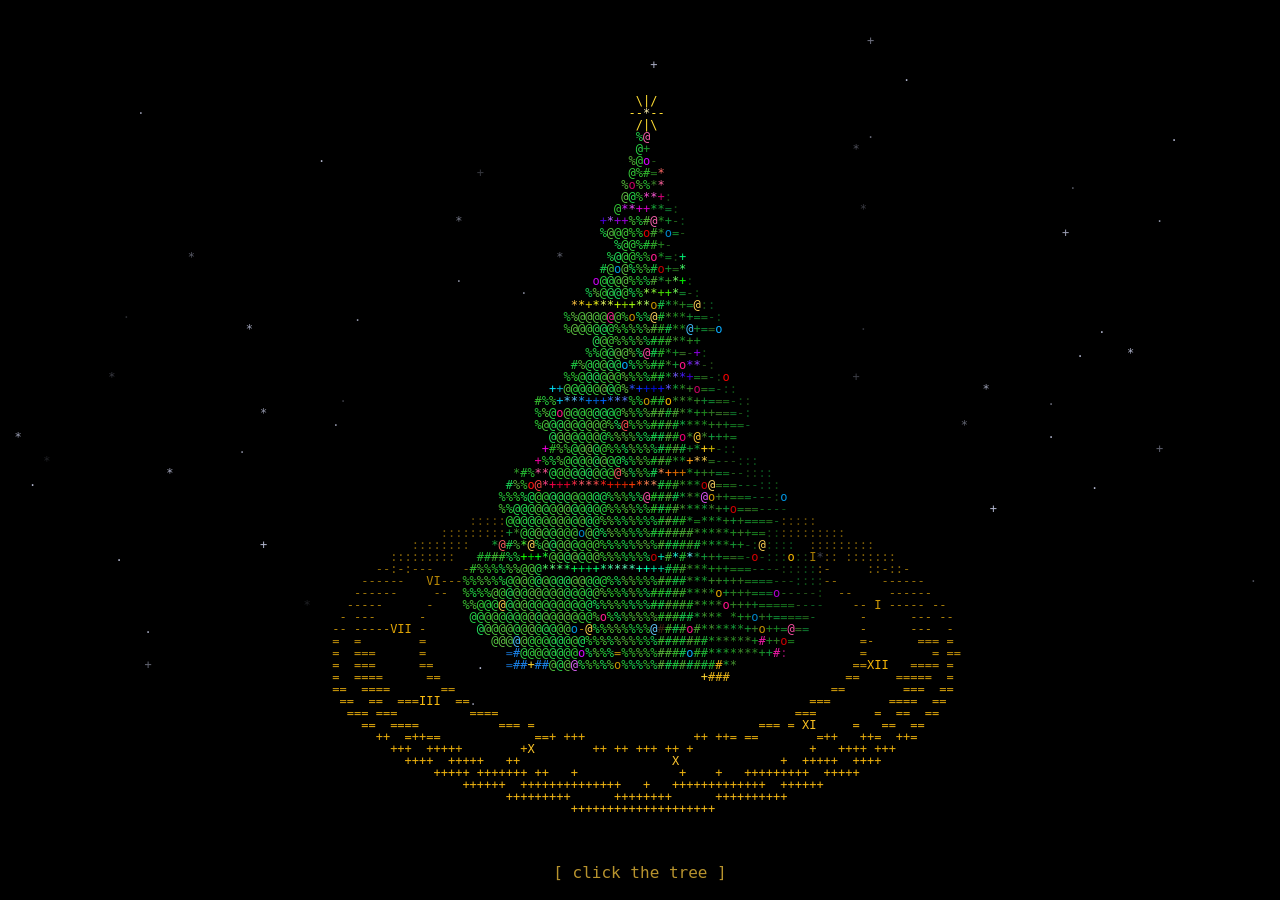
<file: index.html>
<!doctype html>
<html lang="en">
<head>
<meta charset="utf-8">
<meta name="viewport" content="width=device-width,initial-scale=1">
<title>ASCII Christmas</title>
<style>
  html, body { margin: 0; height: 100%; background: #000; overflow: hidden; }
  canvas { display: block; outline: none; }
  .ui { position: fixed; left: 16px; right: 16px; bottom: 10vh; margin: 0; text-align: center;
        font: 16px ui-monospace, Menlo, Consolas, monospace; color: hsl(44, 90%, 60%); }
  .ui[hidden] { display: none; }
  #hint { bottom: 2vh; opacity: .75; pointer-events: none; }
  #gift label { display: block; margin-bottom: .6em; }
  #code { font: inherit; color: #fff; background: transparent; border: 0; border-bottom: 1px dashed currentColor;
          width: 14ch; text-align: center; text-transform: lowercase; caret-color: hsl(44, 90%, 60%); }
  #code:focus { outline: none; border-bottom-style: solid; }
  #gift button { font: inherit; color: inherit; background: none; border: 0; cursor: pointer; padding: .3em .5em; }
  #gift button:hover, #gift button:focus-visible { color: #fff; outline: none; }
  #msg { min-height: 1.4em; margin: .6em 0; color: hsl(120, 50%, 60%); }
</style>
</head>
<body>
<canvas id="c" tabindex="0" role="button" aria-label="A rotating ASCII Christmas tree. Press Enter to open your present."></canvas>
<p id="hint" class="ui">[ click the tree ]</p>
<form id="gift" class="ui" hidden>
  <label for="code">&gt; enter your code</label>
  <input id="code" autocomplete="off" autocapitalize="off" spellcheck="false" maxlength="60"> <button>[ open ]</button>
  <p id="msg" role="status"></p>
  <button type="button" id="back">[ &lt; back to the tree ]</button>
</form>
<script>
const cv = document.getElementById('c'), ctx = cv.getContext('2d');
const TAU = Math.PI * 2, rnd = Math.random;
const D = 24, YC = 4.6, PITCH = 0.32;                 // camera distance, look-at height, downward tilt
const SPEED = matchMedia('(prefers-reduced-motion: reduce)').matches ? 0.08 : 0.35;
const RAMP = '.:-=+*#%@';

// ---- scene: a cloud of 3D points (y is up, ground at y=0) ----
const P = [], G = [];                                  // tree scene, big-present scene
let T = P;                                              // scene that add() writes into
const add = (x, y, z, nx, ny, nz, k, o = {}) => T.push({ x, y, z, nx, ny, nz, k, ...o });
const TREE = 0, ORN = 1, LIGHT = 2, TRUNK = 3, RING = 4, GIFT = 5, TEXT = 6, STAR = 7, NONE = 255;

// tree: 5 stacked tiers inside a cone envelope
const H0 = 0.9, H1 = 10, TIERS = 5;
const radius = h => {
  const u = (h - H0) / (H1 - H0), frac = (u * TIERS) % 1;
  return 3.6 * (1 - u) * (0.4 + 0.6 * (1 - frac));
};
for (let h = H0; h < H1; h += 0.09) {
  const r = radius(h), n = Math.max(6, Math.round(TAU * r / 0.08));
  for (let i = 0; i < n; i++) {
    const a = (i / n) * TAU + rnd() * 0.05, c = Math.cos(a), s = Math.sin(a);
    if (rnd() < 0.03) add(r * c, h, r * s, c, 0.45, s, ORN, { hue: [0, 45, 200, 290, 330][i % 5], ph: rnd() * TAU });
    else add(r * c, h, r * s, c, 0.45, s, TREE, { v: rnd() });
  }
}
// rainbow garland spiralling up the tree
for (let s = 0; s < 1; s += 0.0012) {
  const h = 1.2 + s * 8.2, a = s * TAU * 5, r = radius(h) + 0.1;
  add(r * Math.cos(a), h, r * Math.sin(a), Math.cos(a), 0.3, Math.sin(a), LIGHT, { s });
}
// trunk
for (let h = 0; h < H0; h += 0.08)
  for (let a = 0; a < TAU; a += 0.12) add(0.45 * Math.cos(a), h, 0.45 * Math.sin(a), Math.cos(a), 0, Math.sin(a), TRUNK);
// golden clock-face ring on the ground
const circle = (r, step) => { for (let a = 0; a < TAU; a += step / r) add(r * Math.cos(a), 0, r * Math.sin(a), 0, 1, 0, RING); };
circle(6.3, 0.06); circle(5.9, 0.06); circle(4.6, 0.18); circle(1.3, 0.12);
for (let i = 0; i < 60; i++) {
  const a = (i / 60) * TAU, inner = i % 5 ? 5.6 : 5.3;
  for (let r = inner; r < 5.9; r += 0.06) add(r * Math.cos(a), 0, r * Math.sin(a), 0, 1, 0, RING);
}
['XII','I','II','III','IV','V','VI','VII','VIII','IX','X','XI'].forEach((t, i) => {
  const a = (i / 12) * TAU - Math.PI / 2;
  add(5.0 * Math.cos(a), 0, 5.0 * Math.sin(a), 0, 1, 0, TEXT, { t });
});
// presents: boxes with a gold ribbon cross
function gift(cx, cz, w, ht, hue) {
  const st = 0.08, half = w / 2, rib = u => Math.abs(u) < 0.08;
  for (let u = -half; u <= half; u += st) {
    for (let v = -half; v <= half; v += st) add(cx + u, ht, cz + v, 0, 1, 0, GIFT, { hue, rib: rib(u) || rib(v) });
    for (let y = 0; y <= ht; y += st) {
      add(cx + u, y, cz - half, 0, 0, -1, GIFT, { hue, rib: rib(u) });
      add(cx + u, y, cz + half, 0, 0, 1, GIFT, { hue, rib: rib(u) });
      add(cx - half, y, cz + u, -1, 0, 0, GIFT, { hue, rib: rib(u) });
      add(cx + half, y, cz + u, 1, 0, 0, GIFT, { hue, rib: rib(u) });
    }
  }
}
gift(1.9, 2.0, 0.9, 0.7, 0); gift(-2.2, 1.3, 0.8, 0.6, 210); gift(0.4, -2.5, 1.0, 0.8, 320); gift(-1.2, -2.0, 0.6, 0.5, 45);

// the big present you open with a code: a box plus a two-loop bow, lifted to sit mid-screen
T = G;
gift(0, 0, 4.4, 3.4, 0);
for (const side of [-1, 1])
  for (let a = 0; a < TAU; a += 0.03) {
    const c = Math.cos(a), s = Math.sin(a);
    add(side * (0.75 + 0.7 * c), 3.4 + 0.55 + 0.55 * s, 0, c, s, 0, GIFT, { hue: 0, rib: true });
  }
for (const p of G) p.y += 2.4;
T = P;

// ---- screen / buffers ----
let W, H, FS, CW, COLS, ROWS, N, zb, CH, CL, KD, sky, mode = 'tree';
function resize() {
  const dpr = devicePixelRatio || 1;
  W = innerWidth; H = innerHeight;
  cv.width = W * dpr; cv.height = H * dpr; cv.style.width = W + 'px'; cv.style.height = H + 'px';
  ctx.setTransform(dpr, 0, 0, dpr, 0, 0);
  FS = Math.max(7, Math.round(Math.min(W, H) / 75));
  ctx.font = `${FS}px ui-monospace, Menlo, Consolas, monospace`;
  ctx.textBaseline = 'top';
  CW = ctx.measureText('M').width;
  COLS = Math.ceil(W / CW); ROWS = Math.ceil(H / FS); N = COLS * ROWS;
  zb = new Float32Array(N); CH = new Array(N); CL = new Array(N); KD = new Uint8Array(N);
  sky = Array.from({ length: Math.round(N * 0.006) }, () => ({
    i: Math.floor(rnd() * ROWS * 0.8) * COLS + Math.floor(rnd() * COLS), ph: rnd() * TAU, ch: '..·*+'[Math.floor(rnd() * 5)],
  }));
}
addEventListener('resize', resize);
resize();

// ---- projection (writes into PX, PY, PZ to avoid allocations) ----
let ca = 1, sa = 0, F = 1, PX = 0, PY = 0, PZ = 0;
const cp = Math.cos(PITCH), sp = Math.sin(PITCH);
function proj(x, y, z) {
  y -= YC;
  const xr = x * ca - z * sa, zr = x * sa + z * ca;
  PZ = -y * sp + zr * cp;
  const d = D + PZ;
  PX = Math.round((W / 2 + xr * F / d) / CW);
  PY = Math.round((H * 0.45 - (y * cp + zr * sp) * F / d) / FS);
}
function plot(c, r, z, ch, col, k = NONE) {
  if (c < 0 || r < 0 || c >= COLS || r >= ROWS) return;
  const i = r * COLS + c;
  if (z < zb[i]) { zb[i] = z; CH[i] = ch; CL[i] = col; KD[i] = k; }
}
const shadeOf = p => {                     // Lambert light from upper-left-front
  const nx = p.nx * ca - p.nz * sa, nz0 = p.nx * sa + p.nz * ca;
  const ny = p.ny * cp + nz0 * sp, nz = -p.ny * sp + nz0 * cp;
  const l = (-0.45 * nx + 0.55 * ny - 0.7 * nz) / Math.hypot(p.nx, p.ny, p.nz);
  return 0.2 + 0.8 * Math.max(0, l);
};
const ramp = s => RAMP[Math.min(RAMP.length - 1, Math.floor(s * RAMP.length))];

// self-check: scene exists and the look-at point projects to screen centre
console.assert(P.length > 5000, 'scene too sparse');
F = 1000; proj(0, YC, 0);
console.assert(PX === Math.round(W / 2 / CW) && PY === Math.round(H * 0.45 / FS), 'projection off-centre');

function frame(ms) {
  const t = ms / 1000, ang = t * SPEED;
  ca = Math.cos(ang); sa = Math.sin(ang);
  F = Math.min(0.62 * H * D / 11, 0.9 * W * D / 14);
  zb.fill(1e9); CH.fill(''); KD.fill(NONE);

  for (const s of sky) {                  // twinkling background, behind everything
    const b = 0.5 + 0.5 * Math.sin(t * 1.5 + s.ph);
    if (b > 0.15) { zb[s.i] = 1e8; CH[s.i] = s.ch; CL[s.i] = `rgba(220,225,255,${b * 0.8})`; }
  }

  for (const p of mode === 'tree' ? P : G) {
    proj(p.x, p.y, p.z);
    const z = PZ;
    switch (p.k) {
      case TREE: { const s = shadeOf(p); plot(PX, PY, z, ramp(s), `hsl(${105 + p.v * 35},${50 + p.v * 30}%,${8 + s * 48}%)`, TREE); break; }
      case ORN: { const b = 0.55 + 0.45 * Math.sin(t * 4 + p.ph); plot(PX, PY, z - 0.05, b > 0.6 ? '@' : 'o', `hsl(${p.hue},100%,${35 + b * 35}%)`, TREE); break; }
      case LIGHT: { const b = Math.sin(t * 6 + p.s * 300); plot(PX, PY, z - 0.1, b > 0 ? '*' : '+', `hsl(${(p.s * 1080 + t * 120) % 360},100%,${55 + b * 15}%)`, TREE); break; }
      case TRUNK: { const s = shadeOf(p); plot(PX, PY, z, '#', `hsl(25,55%,${10 + s * 25}%)`, TREE); break; }
      case RING: { const b = Math.max(0, Math.min(1, (7 - z) / 14)); plot(PX, PY, z, ramp(0.1 + b * 0.5), `hsl(44,90%,${18 + b * 42}%)`); break; }
      case GIFT: { const s = shadeOf(p); plot(PX, PY, z, p.rib ? '+' : ramp(s), p.rib ? `hsl(48,100%,${35 + s * 35}%)` : `hsl(${p.hue},80%,${22 + s * 40}%)`); break; }
      case TEXT: { const b = Math.max(0, Math.min(1, (7 - z) / 14)), c0 = PX - (p.t.length >> 1);
        for (let j = 0; j < p.t.length; j++) plot(c0 + j, PY, z - 0.01, p.t[j], `hsl(44,95%,${25 + b * 45}%)`); break; }
    }
  }

  // star on top, always in front
  if (mode === 'tree') {
    proj(0, H1 + 0.35, 0);
    const glow = 0.5 + 0.5 * Math.sin(t * 3);
    [' \\|/ ', '--*--', ' /|\\ '].forEach((row, dy) => {
      for (let dx = 0; dx < 5; dx++) if (row[dx] !== ' ')
        plot(PX - 2 + dx, PY - 1 + dy, -1e9, row[dx], `hsl(50,100%,${row[dx] === '*' ? 85 : 55 + glow * 20}%)`, TREE);
    });
  }

  ctx.fillStyle = '#000';
  ctx.fillRect(0, 0, W, H);
  for (let i = 0; i < N; i++) {
    if (!CH[i]) continue;
    ctx.fillStyle = CL[i];
    ctx.fillText(CH[i], (i % COLS) * CW, Math.floor(i / COLS) * FS);
  }
  requestAnimationFrame(frame);
}
requestAnimationFrame(frame);

// ---- hub: click the tree -> present -> code -> cards/<code>.html ----
const hint = document.getElementById('hint'), form = document.getElementById('gift');
const input = document.getElementById('code'), msg = document.getElementById('msg');
const onTree = e => {                                  // true if the cell under the pointer (or next to it) is tree
  const c = Math.floor(e.clientX / CW), r = Math.floor(e.clientY / FS);
  for (let dr = -1; dr <= 1; dr++) for (let dc = -1; dc <= 1; dc++) {
    const rr = r + dr, cc = c + dc;
    if (rr >= 0 && cc >= 0 && rr < ROWS && cc < COLS && KD[rr * COLS + cc] === TREE) return true;
  }
  return false;
};
function show(m) {
  mode = m;
  hint.hidden = m !== 'tree'; form.hidden = m === 'tree'; msg.textContent = '';
  if (m === 'gift') { input.value = ''; input.focus(); } else cv.focus();
}
cv.addEventListener('pointermove', e => { cv.style.cursor = mode === 'tree' && onTree(e) ? 'pointer' : 'default'; });
cv.addEventListener('click', e => { if (mode === 'tree' && onTree(e)) show('gift'); });
cv.addEventListener('keydown', e => { if (mode === 'tree' && (e.key === 'Enter' || e.key === ' ')) { e.preventDefault(); show('gift'); } });
document.getElementById('back').addEventListener('click', () => show('tree'));
addEventListener('keydown', e => { if (e.key === 'Escape' && mode === 'gift') show('tree'); });
form.addEventListener('submit', async e => {
  e.preventDefault();
  const { derive, normalize, isValidCode } = await import('./cards/crypt.mjs');
  const code = normalize(input.value);
  if (!isValidCode(code)) { msg.textContent = '* codes are letters, numbers and dashes *'; return; }
  msg.textContent = '* unwrapping... *';
  const { id } = await derive(code);
  const res = await fetch(`cards/${id}.json`, { method: 'HEAD' });
  if (!res.ok) { msg.textContent = '* hmm, that code does not open anything *'; return; }
  location.href = `cards/card.html#${code}`;
});
</script>
</body>
</html>
</file>
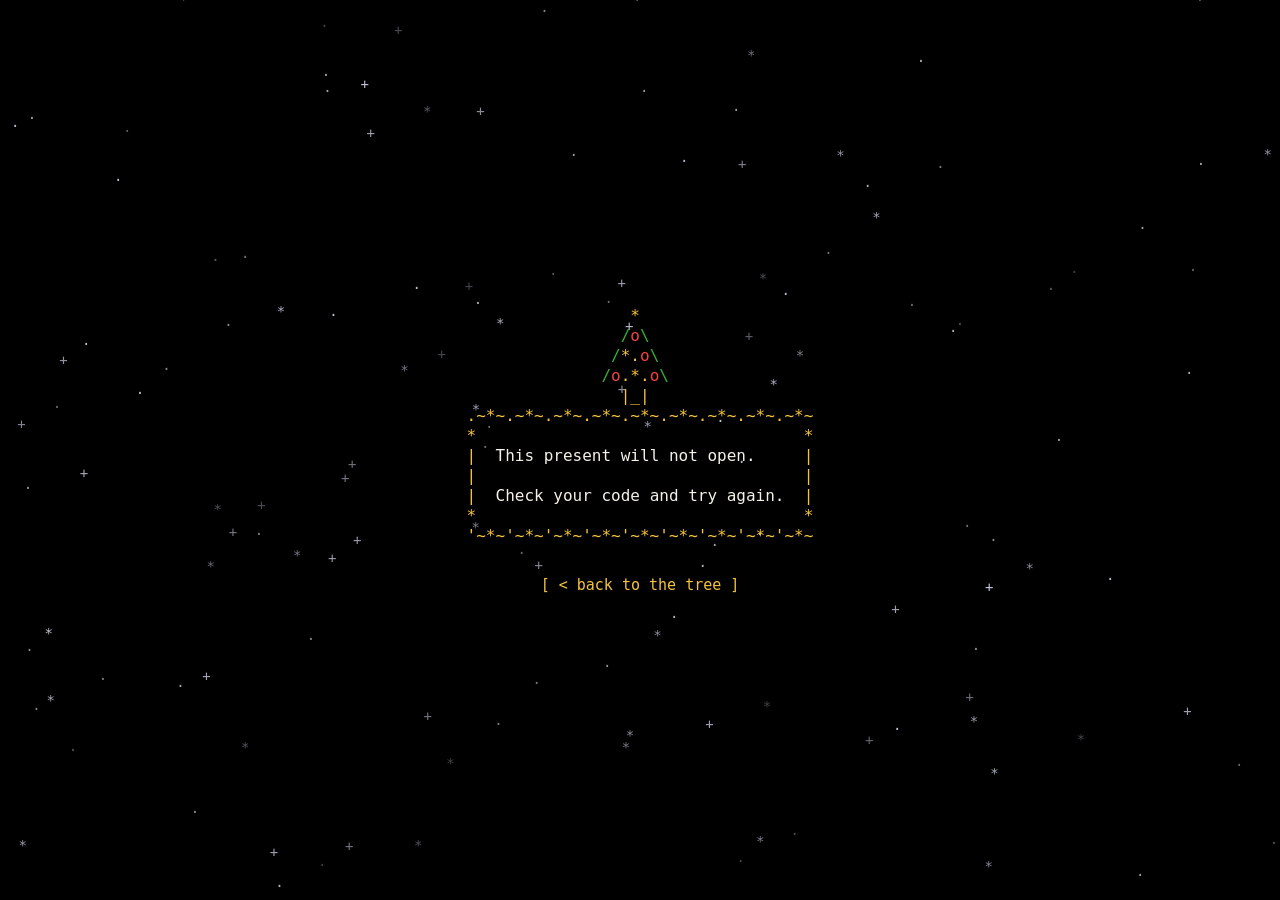
<file: cards/card.html>
<!doctype html>
<html lang="en">
<head>
<meta charset="utf-8">
<meta name="viewport" content="width=device-width,initial-scale=1">
<meta name="robots" content="noindex">
<title>A Christmas card</title>
<link rel="stylesheet" href="card.css">
</head>
<body>
<pre id="card">* unwrapping your card... *</pre>
<script src="card.js"></script>
<script type="module">
  // the code travels in the #fragment, which browsers never send to the server
  import { openCard, normalize, isValidCode } from './crypt.mjs';
  addEventListener('hashchange', () => location.reload());   // a new #code on the same page needs a fresh open
  const code = normalize(decodeURIComponent(location.hash.slice(1)));
  let text = null;
  try { if (isValidCode(code)) text = await openCard(code); } catch { /* wrong key or bad file: treat as no card */ }
  renderCard(text ?? 'This present will not open.\n\nCheck your code and try again.');
</script>
</body>
</html>
</file>
<file: cards/card.css>
html { background: #000; }   /* only on html, so the snow canvas (z-index -1) shows through body */
html, body { margin: 0; min-height: 100%; }
body { display: flex; flex-direction: column; align-items: center; justify-content: center; min-height: 100vh;
       padding: 24px 16px; box-sizing: border-box; font-family: ui-monospace, Menlo, Consolas, monospace; }
canvas { position: fixed; inset: 0; z-index: -1; }
pre { margin: 0; line-height: 1.25; color: #f4f1e8; }
.f { color: hsl(44, 90%, 60%); }
.g { color: hsl(120, 55%, 45%); }
.r { color: hsl(0, 85%, 60%); }
a { margin-top: 2em; color: hsl(44, 90%, 60%); text-decoration: none; font-size: 15px; }
a:hover, a:focus-visible { color: #fff; outline: none; }
</file>
